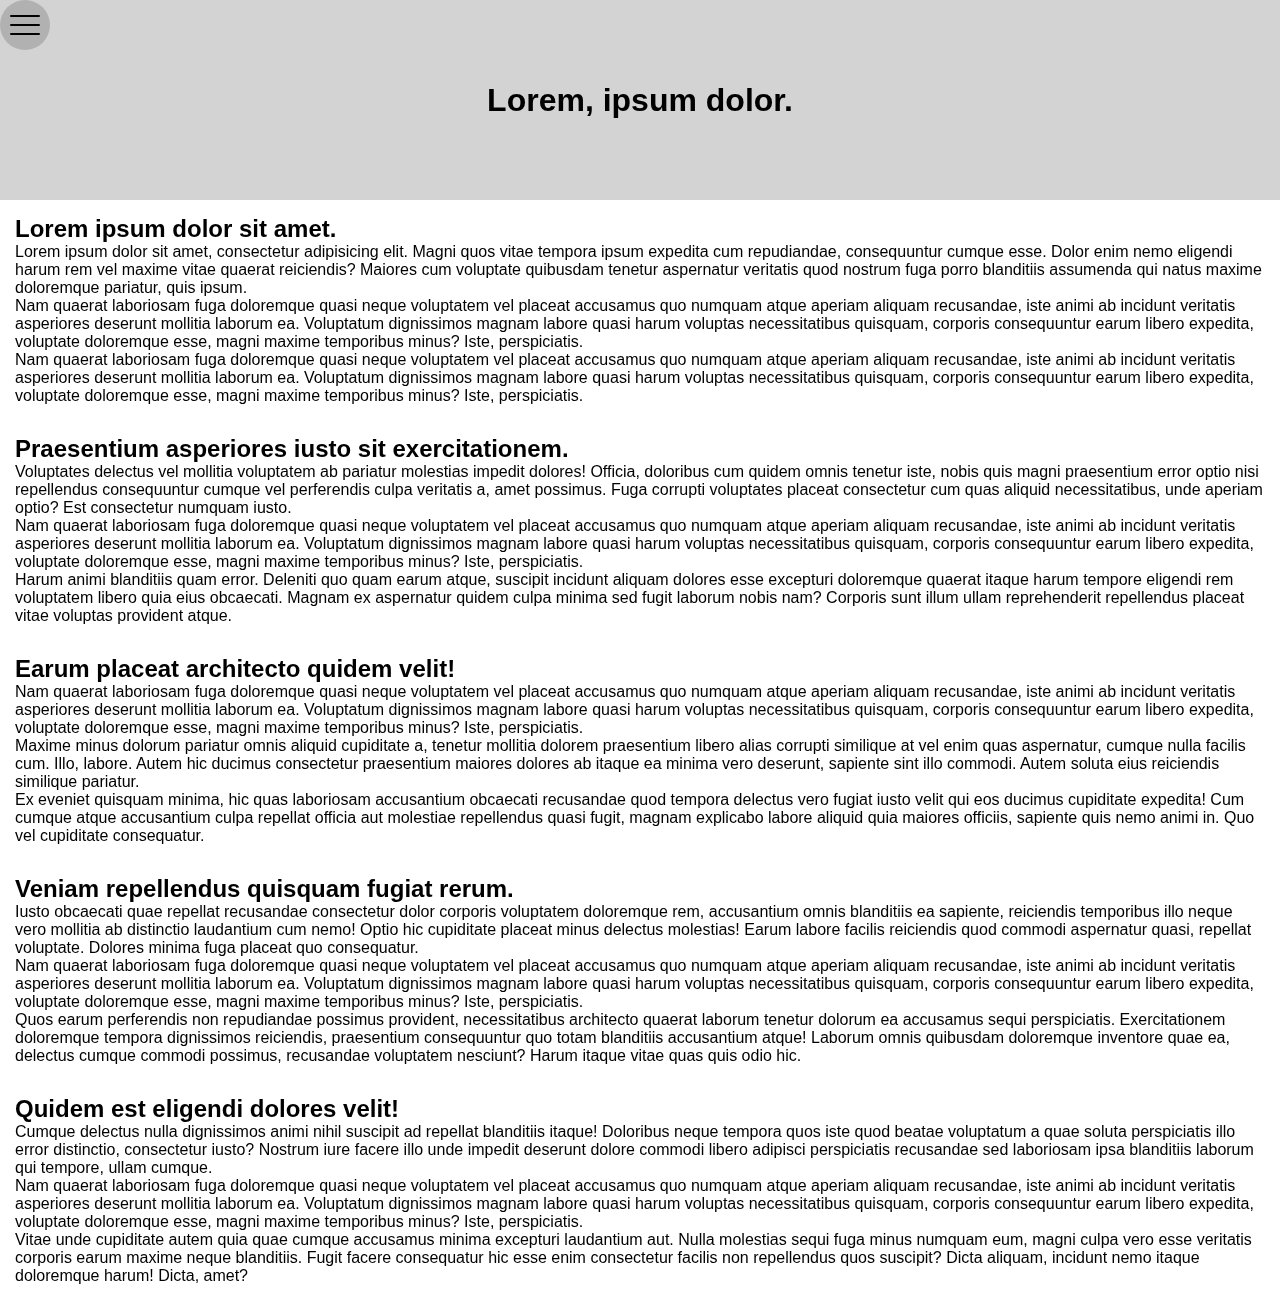
<file: burger/index.html>
<!DOCTYPE html>
<html>
  <head>
    <title>Parcel Sandbox</title>
    <meta charset="UTF-8" />
    <link rel="stylesheet" href="./css/style.css">
    <script defer src="./js/index.js"></script>
  </head>

  <body>
    <header>
      <h1>Lorem, ipsum dolor.</h1>
      <div class="burgerMenuContainer burgerMenuContainerHide">
        <button class="burgerMenuBtn"><span class="burgerMenuLine"></span></button>
        <nav>
          <ul>
            <li><a href="#Item1">Nav Item 1</a></li>
            <li><a href="#Item2">Nav Item 2</a></li>
            <li><a href="#Item3">Nav Item 3</a></li>
            <li><a href="#Item4">Nav Item 4</a></li>
            <li><a href="#Item5">Nav Item 5</a></li>
          </ul>
        </nav>
      </div>
      <div class="fullScreenOverlay"></div>
    </header>
    <main>
      <article>
        <h2 id="Item1">Lorem ipsum dolor sit amet.</h2>
        <p>
          Lorem ipsum dolor sit amet, consectetur adipisicing elit. Magni quos
          vitae tempora ipsum expedita cum repudiandae, consequuntur cumque
          esse. Dolor enim nemo eligendi harum rem vel maxime vitae quaerat
          reiciendis? Maiores cum voluptate quibusdam tenetur aspernatur
          veritatis quod nostrum fuga porro blanditiis assumenda qui natus
          maxime doloremque pariatur, quis ipsum.
        </p>
        <p>
          Nam quaerat laboriosam fuga doloremque quasi neque voluptatem vel
          placeat accusamus quo numquam atque aperiam aliquam recusandae, iste
          animi ab incidunt veritatis asperiores deserunt mollitia laborum ea.
          Voluptatum dignissimos magnam labore quasi harum voluptas
          necessitatibus quisquam, corporis consequuntur earum libero expedita,
          voluptate doloremque esse, magni maxime temporibus minus? Iste,
          perspiciatis.
        </p><p>
          Nam quaerat laboriosam fuga doloremque quasi neque voluptatem vel
          placeat accusamus quo numquam atque aperiam aliquam recusandae, iste
          animi ab incidunt veritatis asperiores deserunt mollitia laborum ea.
          Voluptatum dignissimos magnam labore quasi harum voluptas
          necessitatibus quisquam, corporis consequuntur earum libero expedita,
          voluptate doloremque esse, magni maxime temporibus minus? Iste,
          perspiciatis.
        </p>
      </article>
      <article>
        <h2 id="Item2">Praesentium asperiores iusto sit exercitationem.</h2>
        <p>
          Voluptates delectus vel mollitia voluptatem ab pariatur molestias
          impedit dolores! Officia, doloribus cum quidem omnis tenetur iste,
          nobis quis magni praesentium error optio nisi repellendus consequuntur
          cumque vel perferendis culpa veritatis a, amet possimus. Fuga corrupti
          voluptates placeat consectetur cum quas aliquid necessitatibus, unde
          aperiam optio? Est consectetur numquam iusto.
        </p><p>
          Nam quaerat laboriosam fuga doloremque quasi neque voluptatem vel
          placeat accusamus quo numquam atque aperiam aliquam recusandae, iste
          animi ab incidunt veritatis asperiores deserunt mollitia laborum ea.
          Voluptatum dignissimos magnam labore quasi harum voluptas
          necessitatibus quisquam, corporis consequuntur earum libero expedita,
          voluptate doloremque esse, magni maxime temporibus minus? Iste,
          perspiciatis.
        </p>
        <p>
          Harum animi blanditiis quam error. Deleniti quo quam earum atque,
          suscipit incidunt aliquam dolores esse excepturi doloremque quaerat
          itaque harum tempore eligendi rem voluptatem libero quia eius
          obcaecati. Magnam ex aspernatur quidem culpa minima sed fugit laborum
          nobis nam? Corporis sunt illum ullam reprehenderit repellendus placeat
          vitae voluptas provident atque.
        </p>
      </article>
      <article>
        <h2 id="Item3">Earum placeat architecto quidem velit!</h2>
        <p><p>
          Nam quaerat laboriosam fuga doloremque quasi neque voluptatem vel
          placeat accusamus quo numquam atque aperiam aliquam recusandae, iste
          animi ab incidunt veritatis asperiores deserunt mollitia laborum ea.
          Voluptatum dignissimos magnam labore quasi harum voluptas
          necessitatibus quisquam, corporis consequuntur earum libero expedita,
          voluptate doloremque esse, magni maxime temporibus minus? Iste,
          perspiciatis.
        </p>
          Maxime minus dolorum pariatur omnis aliquid cupiditate a, tenetur
          mollitia dolorem praesentium libero alias corrupti similique at vel
          enim quas aspernatur, cumque nulla facilis cum. Illo, labore. Autem
          hic ducimus consectetur praesentium maiores dolores ab itaque ea
          minima vero deserunt, sapiente sint illo commodi. Autem soluta eius
          reiciendis similique pariatur.
        </p>
        <p>
          Ex eveniet quisquam minima, hic quas laboriosam accusantium obcaecati
          recusandae quod tempora delectus vero fugiat iusto velit qui eos
          ducimus cupiditate expedita! Cum cumque atque accusantium culpa
          repellat officia aut molestiae repellendus quasi fugit, magnam
          explicabo labore aliquid quia maiores officiis, sapiente quis nemo
          animi in. Quo vel cupiditate consequatur.
        </p>
      </article>
      <article>
        <h2 id="Item4">Veniam repellendus quisquam fugiat rerum.</h2>
        <p>
          Iusto obcaecati quae repellat recusandae consectetur dolor corporis
          voluptatem doloremque rem, accusantium omnis blanditiis ea sapiente,
          reiciendis temporibus illo neque vero mollitia ab distinctio
          laudantium cum nemo! Optio hic cupiditate placeat minus delectus
          molestias! Earum labore facilis reiciendis quod commodi aspernatur
          quasi, repellat voluptate. Dolores minima fuga placeat quo
          consequatur.
        </p><p>
          Nam quaerat laboriosam fuga doloremque quasi neque voluptatem vel
          placeat accusamus quo numquam atque aperiam aliquam recusandae, iste
          animi ab incidunt veritatis asperiores deserunt mollitia laborum ea.
          Voluptatum dignissimos magnam labore quasi harum voluptas
          necessitatibus quisquam, corporis consequuntur earum libero expedita,
          voluptate doloremque esse, magni maxime temporibus minus? Iste,
          perspiciatis.
        </p>
        <p>
          Quos earum perferendis non repudiandae possimus provident,
          necessitatibus architecto quaerat laborum tenetur dolorum ea accusamus
          sequi perspiciatis. Exercitationem doloremque tempora dignissimos
          reiciendis, praesentium consequuntur quo totam blanditiis accusantium
          atque! Laborum omnis quibusdam doloremque inventore quae ea, delectus
          cumque commodi possimus, recusandae voluptatem nesciunt? Harum itaque
          vitae quas quis odio hic.
        </p>
      </article>
      <article>
        <h2 id="Item5">Quidem est eligendi dolores velit!</h2>
        <p>
          Cumque delectus nulla dignissimos animi nihil suscipit ad repellat
          blanditiis itaque! Doloribus neque tempora quos iste quod beatae
          voluptatum a quae soluta perspiciatis illo error distinctio,
          consectetur iusto? Nostrum iure facere illo unde impedit deserunt
          dolore commodi libero adipisci perspiciatis recusandae sed laboriosam
          ipsa blanditiis laborum qui tempore, ullam cumque.
        </p><p>
          Nam quaerat laboriosam fuga doloremque quasi neque voluptatem vel
          placeat accusamus quo numquam atque aperiam aliquam recusandae, iste
          animi ab incidunt veritatis asperiores deserunt mollitia laborum ea.
          Voluptatum dignissimos magnam labore quasi harum voluptas
          necessitatibus quisquam, corporis consequuntur earum libero expedita,
          voluptate doloremque esse, magni maxime temporibus minus? Iste,
          perspiciatis.
        </p>
        <p>
          Vitae unde cupiditate autem quia quae cumque accusamus minima
          excepturi laudantium aut. Nulla molestias sequi fuga minus numquam
          eum, magni culpa vero esse veritatis corporis earum maxime neque
          blanditiis. Fugit facere consequatur hic esse enim consectetur facilis
          non repellendus quos suscipit? Dicta aliquam, incidunt nemo itaque
          doloremque harum! Dicta, amet?
        </p>
      </article>
    </main>
  </body>
</html>
</file>
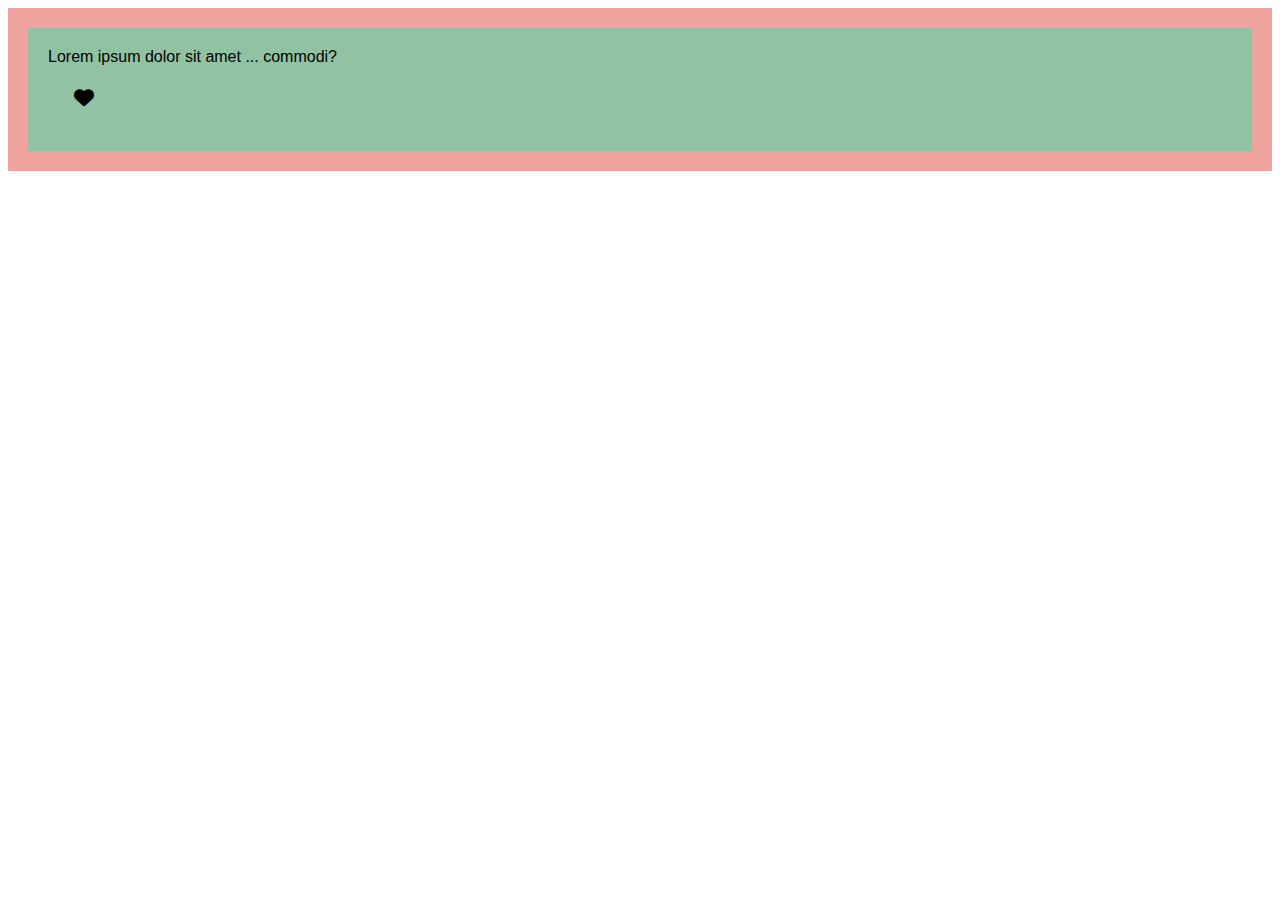
<file: stopProgDemo/index.html>
<!DOCTYPE html>
<html lang="en">
  <head>
    <meta charset="UTF-8" />
    <meta name="viewport" content="width=device-width, initial-scale=1.0" />
    <title>Document</title>
    <link
      rel="stylesheet"
      href="https://cdnjs.cloudflare.com/ajax/libs/font-awesome/6.5.2/css/all.min.css"
    />
    <link rel="stylesheet" href="./assets/css/style.css" />
    <script defer src="./assets/js/index.js"></script>
  </head>
  <body>
    <main>
      <article>
        Lorem ipsum dolor sit amet ... commodi?
        <button><i class="fa-solid fa-heart"></i></button>
      </article>
    </main>
  </body>
</html>
</file>
<file: burger/css/style.css>
:root {
  --burger-btn-width: 50px;
}

* {
  box-sizing: border-box;
  margin: 0;
  padding: 0;
}

body {
  font-family: sans-serif;
  min-height: 100vh;
}

ul {
  list-style: none;
}
li {
  padding: 30px;
}
li + li {
  border-top: 1px solid #000;
}

article {
  padding: 15px;
}

header {
  min-height: 200px;
  background: lightgray
    url(https://images.pexels.com/photos/2684383/pexels-photo-2684383.jpeg?auto=compress&cs=tinysrgb&w=1260&h=750&dpr=1);
  background-repeat: no-repeat;
  background-size: cover;
  background-position: center;
  background-attachment: fixed;
  display: flex;
  justify-content: center;
  align-items: center;
}

.burgerMenuContainer {
  position: fixed;
  top: 0;
  left: 0;
  z-index: 100;
  max-width: 300px;
  width: 100%;
  background-color: lightgray;
  transition: 0.5s;
}

.burgerMenuContainerHide {
  transform: translateX(-100%);
}

.burgerMenuContainerActive {
  transform: translateX(0);
}

.burgerMenuBtn {
  position: absolute;
  left: 100%;
  top: 0;
  width: var(--burger-btn-width);
  height: var(--burger-btn-width);
  border: none;
  border-radius: 50%;
  background-color: rgba(100, 100, 100, 0.3);
  display: flex;
  justify-content: center;
  align-items: center;
  transition: 0.5s;
}

.burgerMenuBtn:hover {
  background-color: rgba(100, 100, 100, 0.5);
}
.burgerMenuBtn:hover::before,
.burgerMenuBtn:hover::after,
.burgerMenuBtn:hover > .burgerMenuLine {
  box-shadow: black 0 0 0px 0.5px;
}

.burgerMenuBtn::before,
.burgerMenuBtn::after,
.burgerMenuLine {
  height: 2px;
  border-radius: 1px;
  width: 60%;
  background-color: black;
  transition: 0.5s;
}

.burgerMenuBtn::before,
.burgerMenuBtn::after {
  content: "";
  position: absolute;
}

.burgerMenuContainerHide .burgerMenuBtn::before {
  top: 30%;
}

.burgerMenuContainerHide .burgerMenuBtn::after {
  bottom: 30%;
}

.burgerMenuContainerActive .burgerMenuBtn::before {
  transform: translateY(30%) rotate(-0.125turn);
}
.burgerMenuContainerActive .burgerMenuLine {
  display: none;
}
.burgerMenuContainerActive .burgerMenuBtn::after {
  transform: translateY(-30%) rotate(0.125turn);
}
.fullScreenOverlay {
  position: fixed;
  top: 0;
  right: 0;
  bottom: 0;
  left: 0;
  z-index: -1;
  background-color: rgba(100, 100, 100, 0);
  transition: 1s;
}

.burgerMenuContainerActive + .fullScreenOverlay {
  z-index: 1;
  background-color: rgba(100, 100, 100, 0.5);
}
</file>
<file: stopProgDemo/assets/css/style.css>
body {
  font-family: sans-serif;
}

main {
  padding: 20px;
  background-color: #efa39f;
}
article {
  padding: 20px;
  background-color: #91c2a3;
}
.background {
  background-color: yellow;
}

button {
  margin: 20px;
  background-color: transparent;
  display: block;
  /* margin-top: 15px; */
  border: none;
  font-size: 20px;
}

.redHeart {
  color: red;
}
</file>
